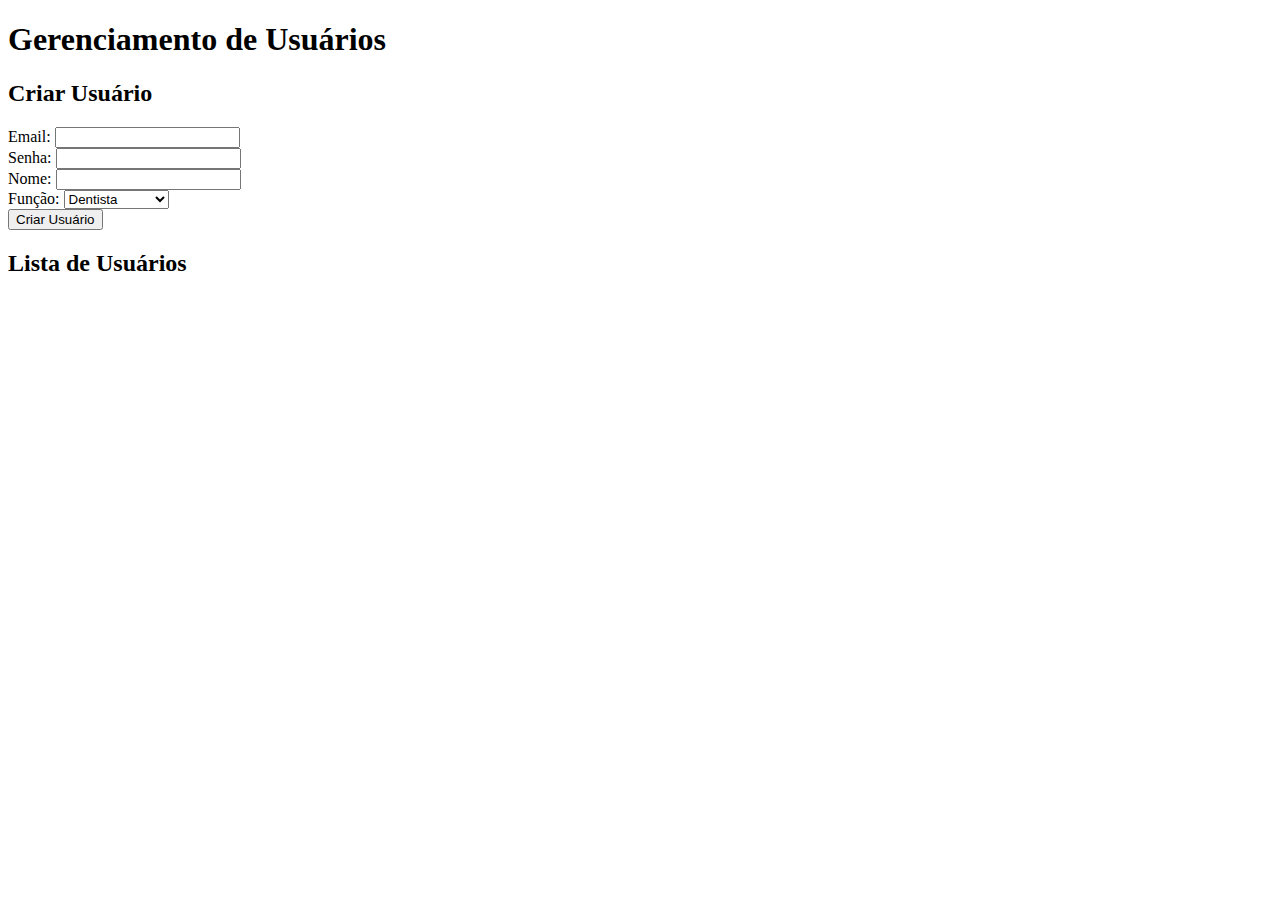
<file: src/main/resources/templates/index.html>
<!DOCTYPE html>
<html lang="pt-BR">
<head>
    <meta charset="UTF-8">
    <meta name="viewport" content="width=device-width, initial-scale=1.0">
    <title>Gerenciamento de Usuários</title>
    <script>
        async function criarUsuario() {
            const usuario = {
                email: document.getElementById('email').value,
                senha: document.getElementById('senha').value,
                nome: document.getElementById('nome').value,
                role: document.getElementById('role').value
            };

            const response = await fetch('http://localhost:8080/usuarios', {
                method: 'POST',
                headers: {
                    'Content-Type': 'application/json'
                },
                body: JSON.stringify(usuario)
            });

            if (response.ok) {
                alert('Usuário criado com sucesso!');
                listarUsuarios();
            } else {
                alert('Erro ao criar usuário: ' + response.statusText);
            }
        }

        async function listarUsuarios() {
            const response = await fetch('http://localhost:8080/usuarios');
            const usuarios = await response.json();
            const usuariosList = document.getElementById('usuarios-list');
            usuariosList.innerHTML = ''; // Limpa a lista

            usuarios.forEach(usuario => {
                const listItem = document.createElement('li');
                listItem.textContent = `${usuario.nome} - ${usuario.email} - ${usuario.role}`;

                // Botão de Atualizar
                const updateButton = document.createElement('button');
                updateButton.textContent = 'Atualizar';
                updateButton.onclick = () => atualizarUsuario(usuario.id);

                // Botão de Excluir
                const deleteButton = document.createElement('button');
                deleteButton.textContent = 'Excluir';
                deleteButton.onclick = () => excluirUsuario(usuario.id);

                listItem.appendChild(updateButton);
                listItem.appendChild(deleteButton);
                usuariosList.appendChild(listItem);
            });
        }

        async function atualizarUsuario(id) {
            const usuario = {
                email: prompt('Digite o novo email:'),
                senha: prompt('Digite a nova senha:'),
                nome: prompt('Digite o novo nome:'),
                role: prompt('Digite a nova função:')
            };

            const response = await fetch(`http://localhost:8080/usuarios/${id}`, {
                method: 'PUT',
                headers: {
                    'Content-Type': 'application/json'
                },
                body: JSON.stringify(usuario)
            });

            if (response.ok) {
                alert('Usuário atualizado com sucesso!');
                listarUsuarios();
            } else {
                alert('Erro ao atualizar usuário: ' + response.statusText);
            }
        }

        async function excluirUsuario(id) {
            const response = await fetch(`http://localhost:8080/usuarios/${id}`, {
                method: 'DELETE'
            });

            if (response.ok) {
                alert('Usuário excluído com sucesso!');
                listarUsuarios();
            } else {
                alert('Erro ao excluir usuário: ' + response.statusText);
            }
        }

        // Chama a função para listar os usuários quando a página carregar
        window.onload = listarUsuarios;
    </script>
</head>
<body>
<h1>Gerenciamento de Usuários</h1>

<h2>Criar Usuário</h2>
<label for="email">Email:</label>
<input type="email" id="email" required><br>

<label for="senha">Senha:</label>
<input type="password" id="senha" required><br>

<label for="nome">Nome:</label>
<input type="text" id="nome" required><br>

<label for="role">Função:</label>
<select id="role">
    <option value="DENTISTA">Dentista</option>
    <option value="ADMINISTRADOR">Administrador</option>
    <option value="SECRETARIA">Secretária</option>
</select><br>

<button onclick="criarUsuario()">Criar Usuário</button>

<h2>Lista de Usuários</h2>
<ul id="usuarios-list"></ul>

</body>
</html>
</file>
